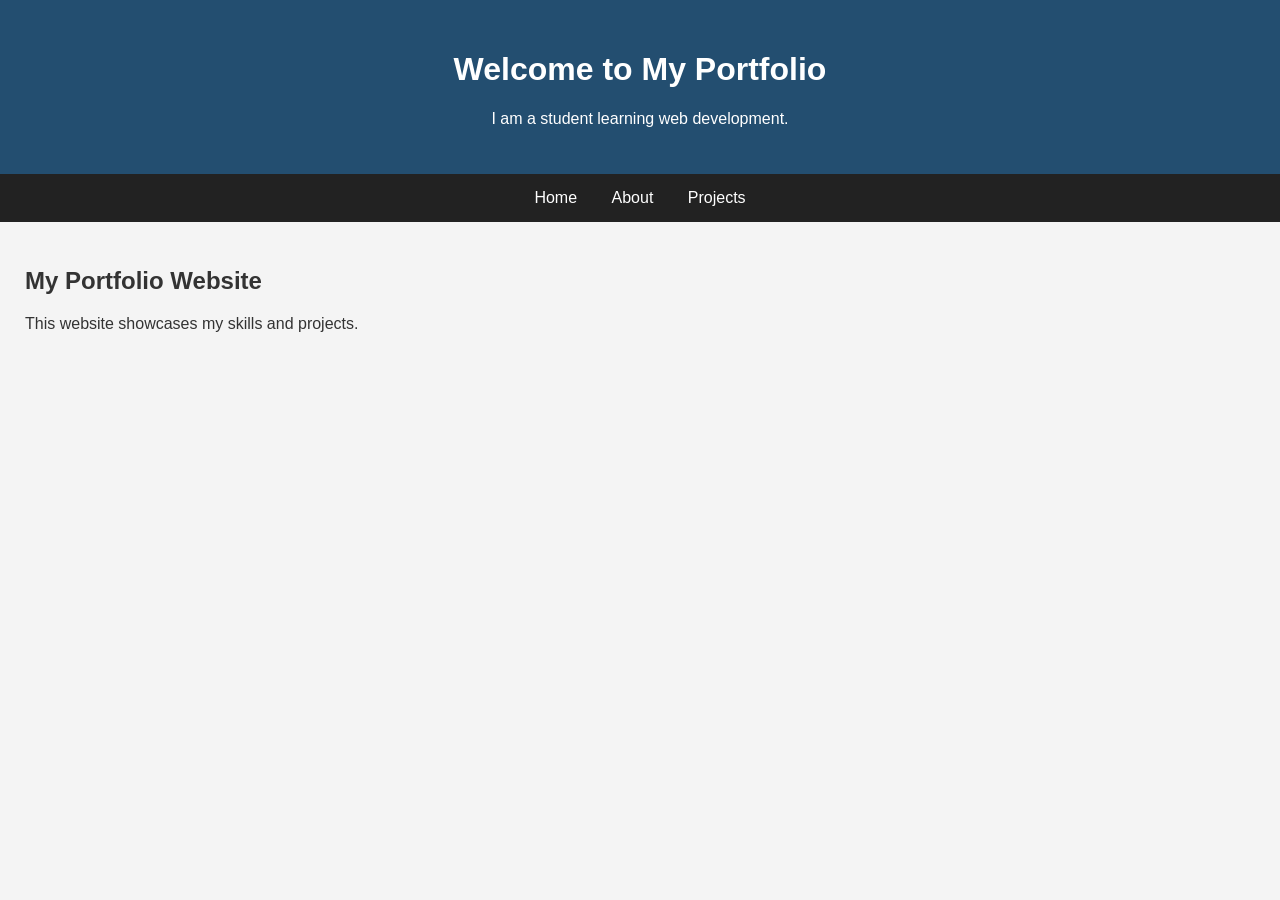
<file: index.html>
<!DOCTYPE html>
<html lang="en">
<head>
    <meta charset="UTF-8">
    <title>My Portfolio</title>
    <link rel="stylesheet" href="css/style.css">
</head>
<body>
    <header>
        <h1>Welcome to My Portfolio</h1>
        <p>I am a student learning web development.</p>
    </header>
    <nav>
        <a href="index.html">Home</a>
        <a href="about.html">About</a>
        <a href="projects.html">Projects</a>
    </nav>
    <main>
        <h2>My Portfolio Website</h2>
        <p>This website showcases my skills and projects.</p>
    </main>
</body>
</html>
</file>
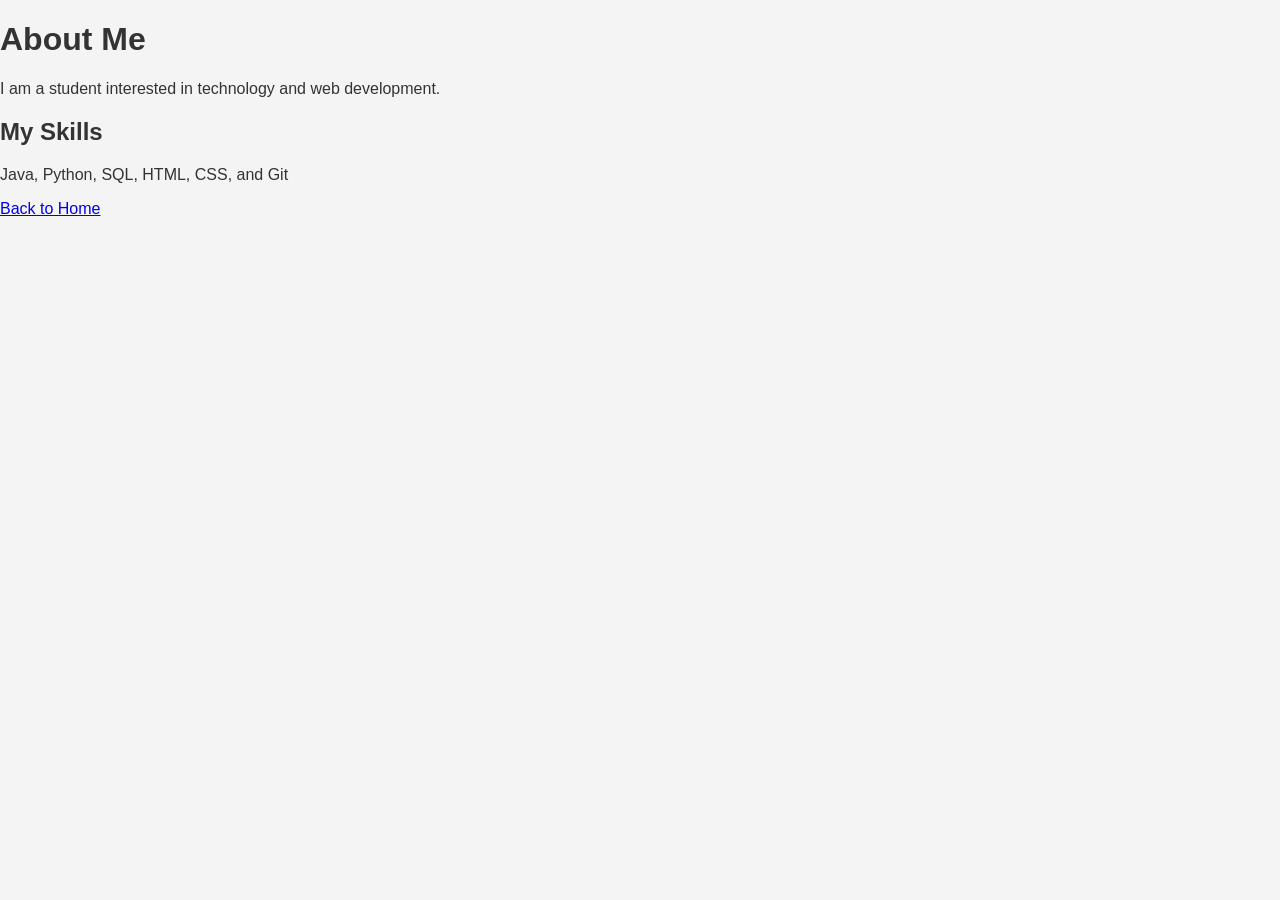
<file: about.html>
<!DOCTYPE html>
<html lang="en">
<head>
    <meta charset="UTF-8">
    <title>About Me</title>
    <link rel="stylesheet" href="css/style.css">
</head>
<body>
    <h1>About Me</h1>
    <p>I am a student interested in technology and web development.</p>
    <h2>My Skills</h2>
    <p>Java, Python, SQL, HTML, CSS, and Git</p>
    <a href="index.html">Back to Home</a>
</body>
</html>
</file>
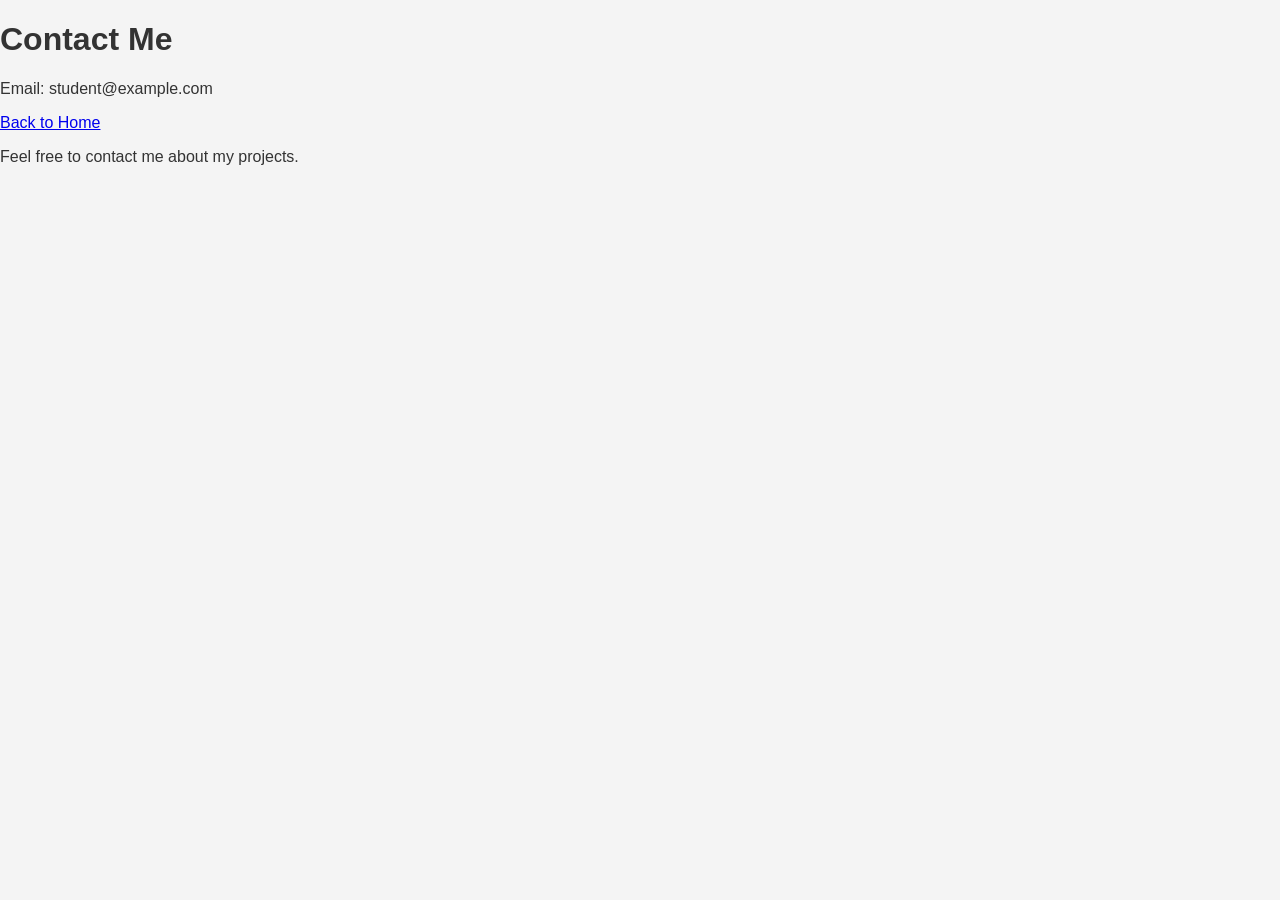
<file: contact.html>
<!DOCTYPE html>
<html lang="en">
<head>
    <meta charset="UTF-8">
    <title>Contact Me</title>
    <link rel="stylesheet" href="css/style.css">
</head>
<body>
    <h1>Contact Me</h1>
    <p>Email: student@example.com</p>
    <a href="index.html">Back to Home</a>
</body>
</html>

<p>Feel free to contact me about my projects.</p>
</file>
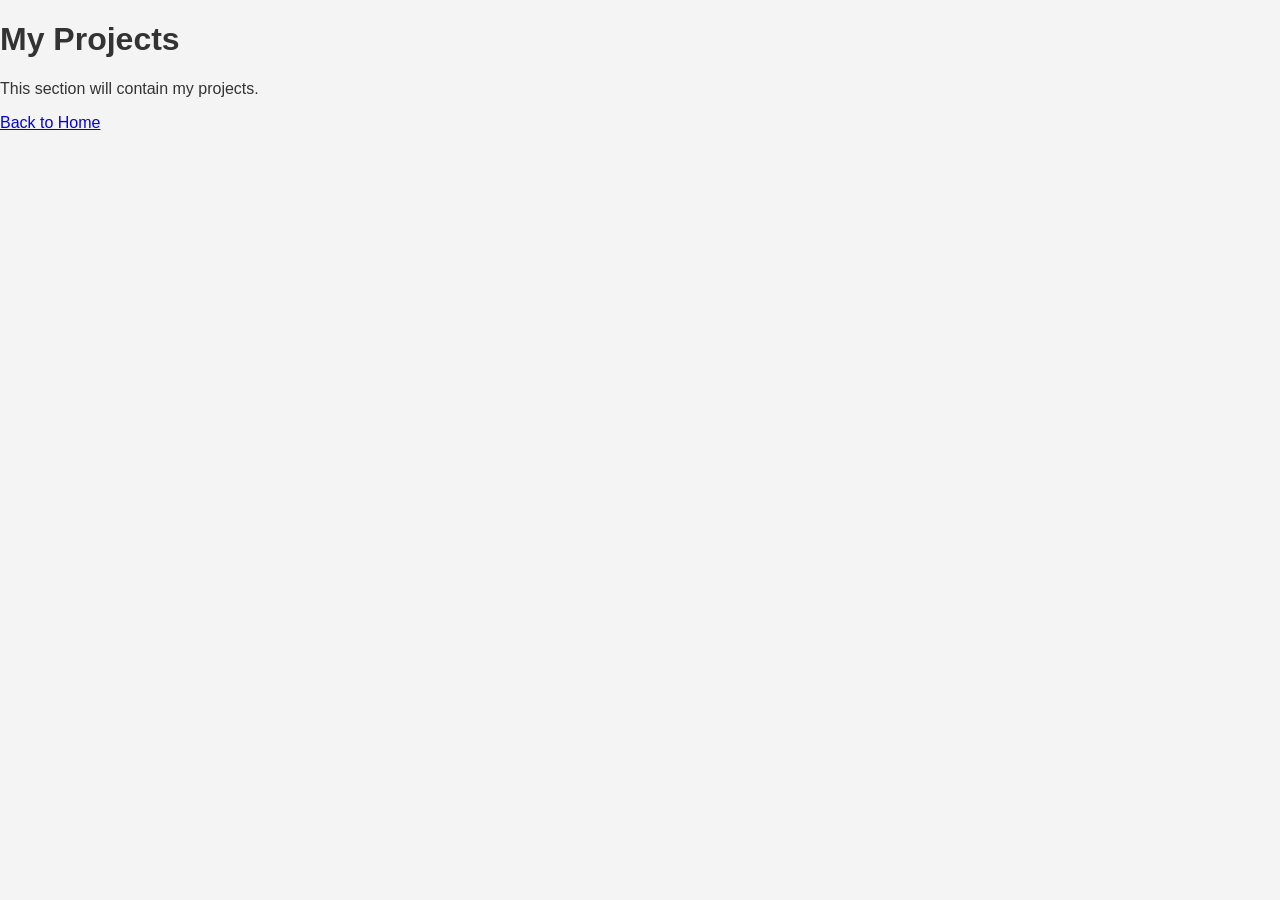
<file: projects.html>
<!DOCTYPE html>
<html lang="en">
<head>
    <meta charset="UTF-8">
    <title>My Projects</title>
    <link rel="stylesheet" href="css/style.css">
</head>
<body>
    <h1>My Projects</h1>
    <p>This section will contain my projects.</p>
    <a href="index.html">Back to Home</a>
</body>
</html>
</file>
<file: css/style.css>
body {
    font-family: Arial, sans-serif;
    margin: 0;
    background-color: #f4f4f4;
    color: #333;
}
header {
    background-color: #234e70;
    color: white;
    text-align: center;
    padding: 30px;
}
nav {
    background-color: #222;
    padding: 15px;
    text-align: center;
}
nav a {
    color: white;
    text-decoration: none;
    margin: 15px;
}
main {
    padding: 25px;
}
</file>
